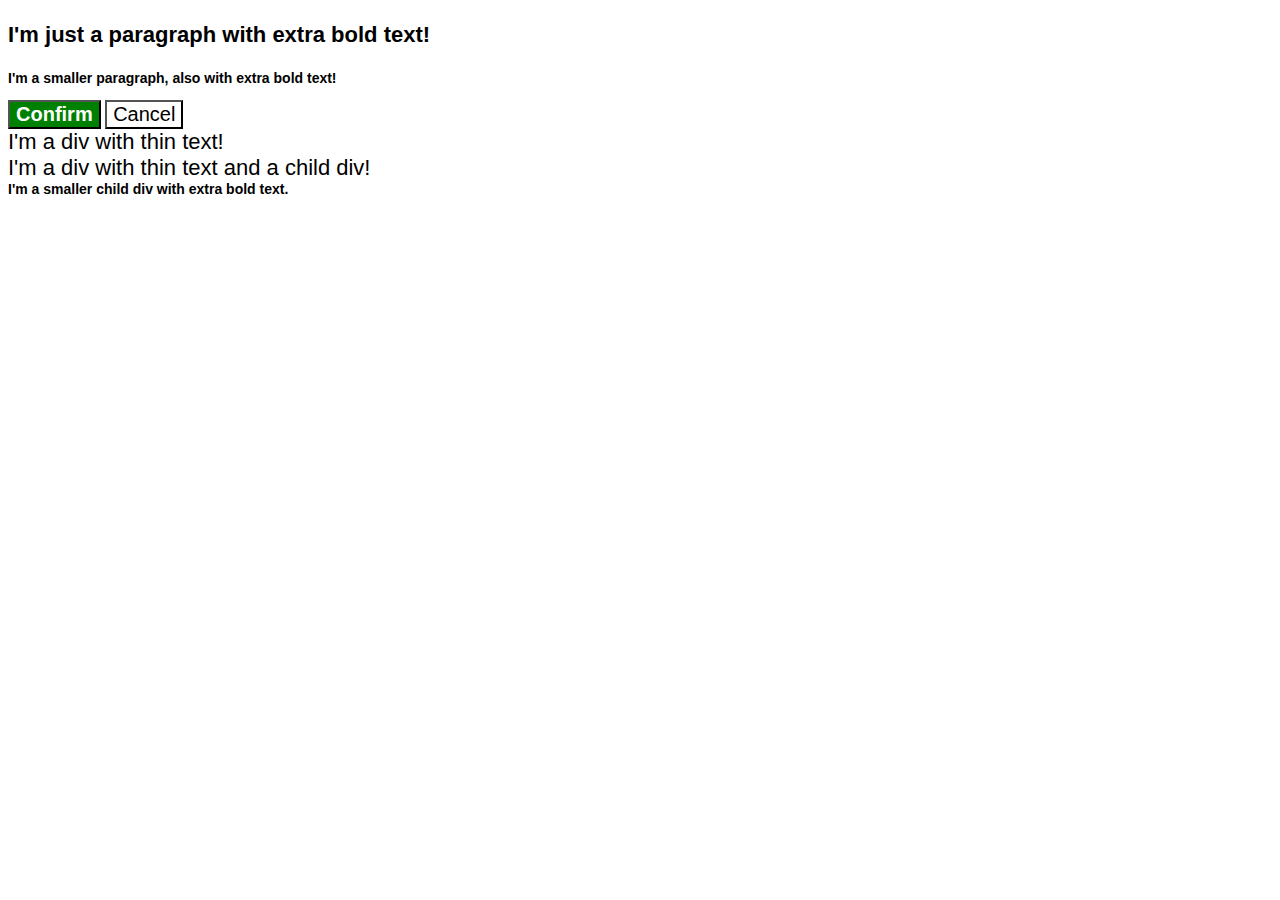
<file: foundations/cascade/01-cascade-fix/index.html>
<!DOCTYPE html>
<html lang="en">
  <head>
    <meta charset="UTF-8">
    <meta http-equiv="X-UA-Compatible" content="IE=edge">
    <meta name="viewport" content="width=device-width, initial-scale=1.0">
    <title>Fix the Cascade</title>
    <link rel="stylesheet" href="style.css">
  </head>
  <body>
    <p class="para">I'm just a paragraph with extra bold text!</p>
    <p class="small-para">I'm a smaller paragraph, also with extra bold text!</p>

    <button id="confirm-button" class="button confirm">Confirm</button>
    <button id="cancel-button" class="button cancel">Cancel</button>

    <div class="text">I'm a div with thin text!</div>
    <div class="text">I'm a div with thin text and a child div! 
      <div class="text child">I'm a smaller child div with extra bold text.</div>
    </div>
  </body>
</html>
</file>
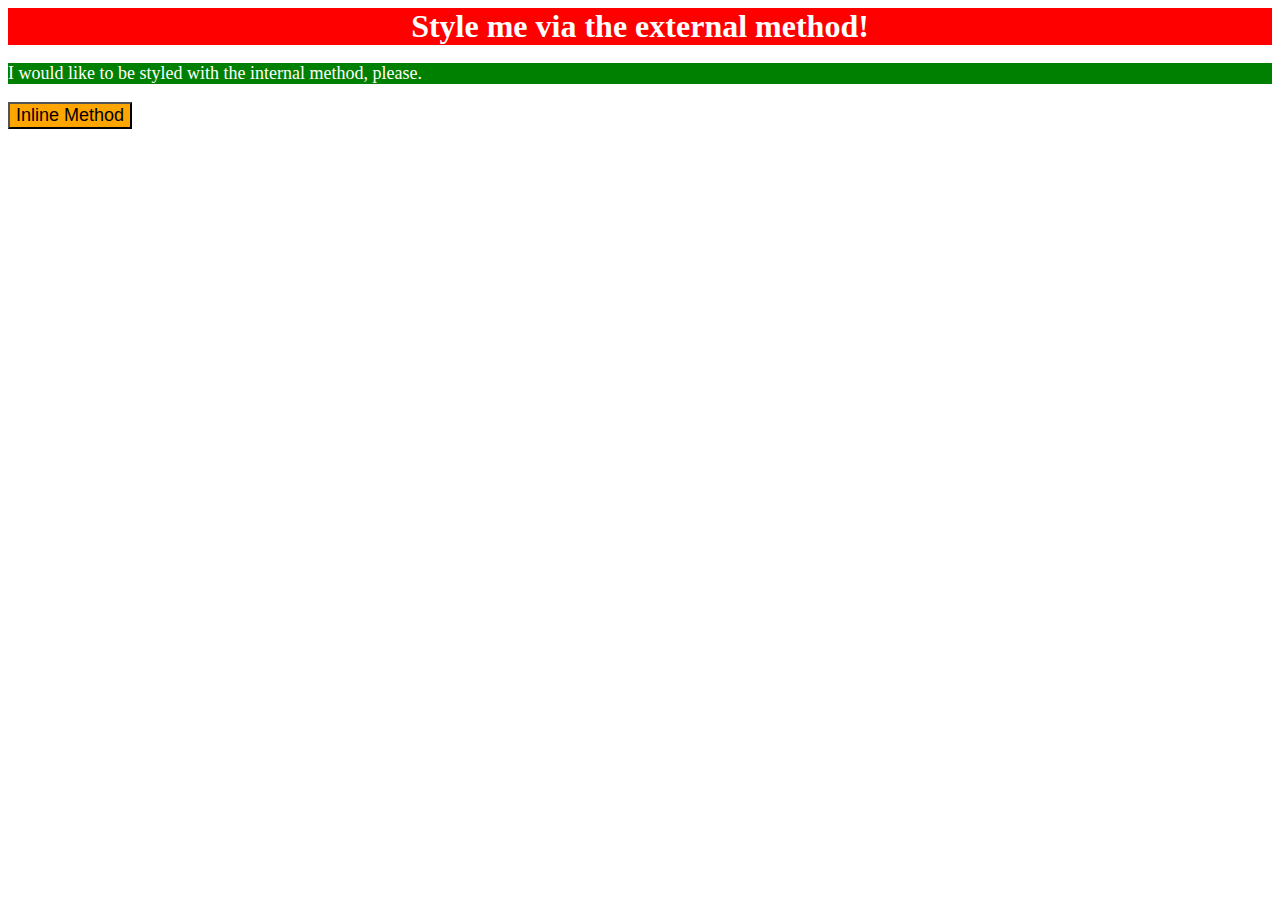
<file: foundations/intro-to-css/01-css-methods/index.html>
<!DOCTYPE html>
<html lang="en">
  <head>
    <link rel="stylesheet" href="css/styles.css">
    <style> 
      p {
          background-color: green;
          color: white;
          font-size: 18px;
      }
    </style>
    <meta charset="UTF-8">
    <meta http-equiv="X-UA-Compatible" content="IE=edge">
    <meta name="viewport" content="width=device-width, initial-scale=1.0">
    <title>Methods for Adding CSS</title>
  </head>
  <body>
    <div>Style me via the external method!</div>
    <p>I would like to be styled with the internal method, please.</p>
    <button style="background-color: orange; font-size: 18px;">Inline Method </button>
  </body>
</html>
</file>
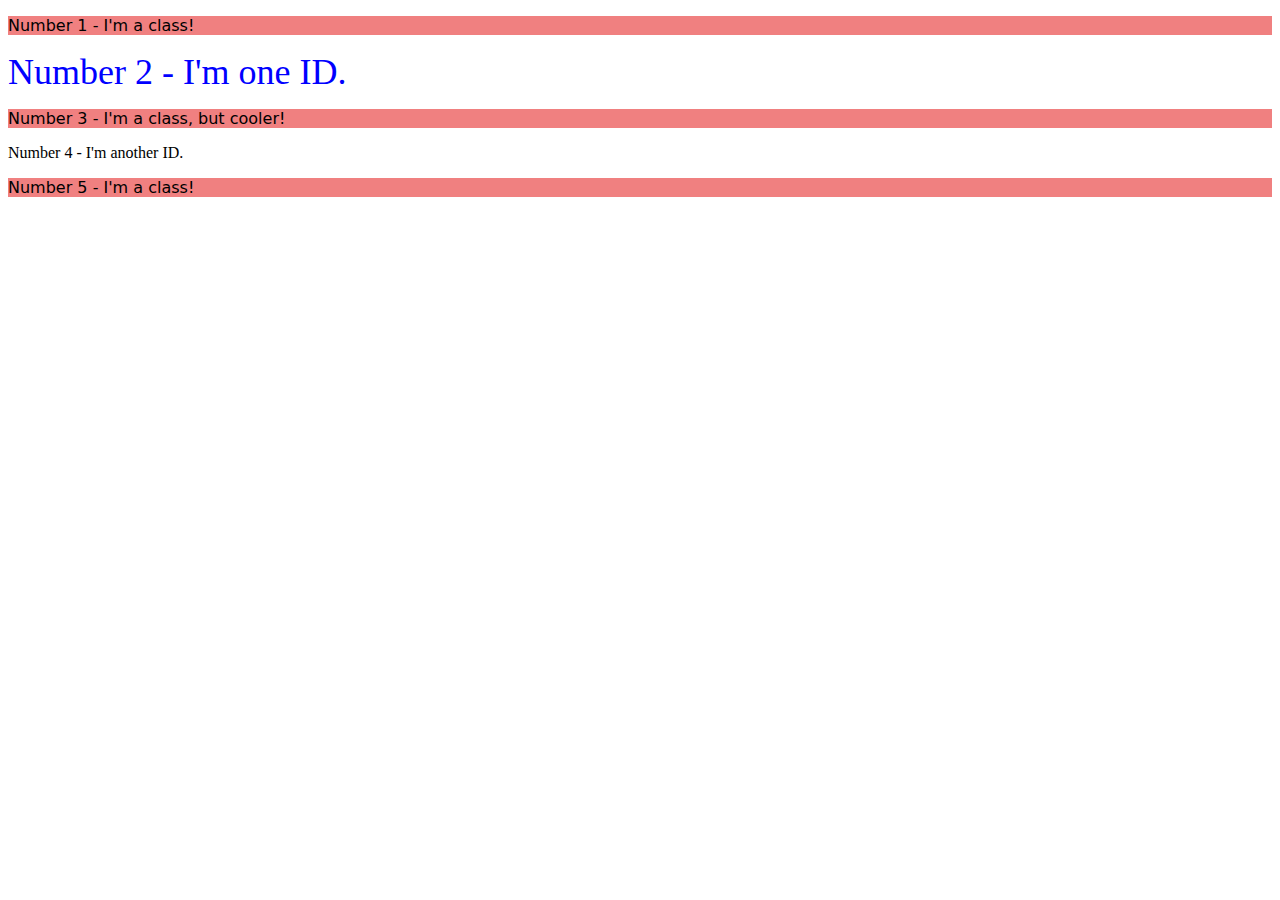
<file: foundations/intro-to-css/02-class-id-selectors/index.html>
<!DOCTYPE html>
<html lang="en">
  <head>
    <meta charset="UTF-8">
    <meta http-equiv="X-UA-Compatible" content="IE=edge">
    <meta name="viewport" content="width=device-width, initial-scale=1.0">
    <title>Class and ID Selectors</title>
    <link rel="stylesheet" href="style.css">
  </head>
  <body>
    <p>Number 1 - I'm a class!</p>
    <div id="two">Number 2 - I'm one ID.</div>
    <p>Number 3 - I'm a class, but cooler!</p>
    <div id="four">Number 4 - I'm another ID.</div>
    <p>Number 5 - I'm a class!</p>
  </body>
</html>
</file>
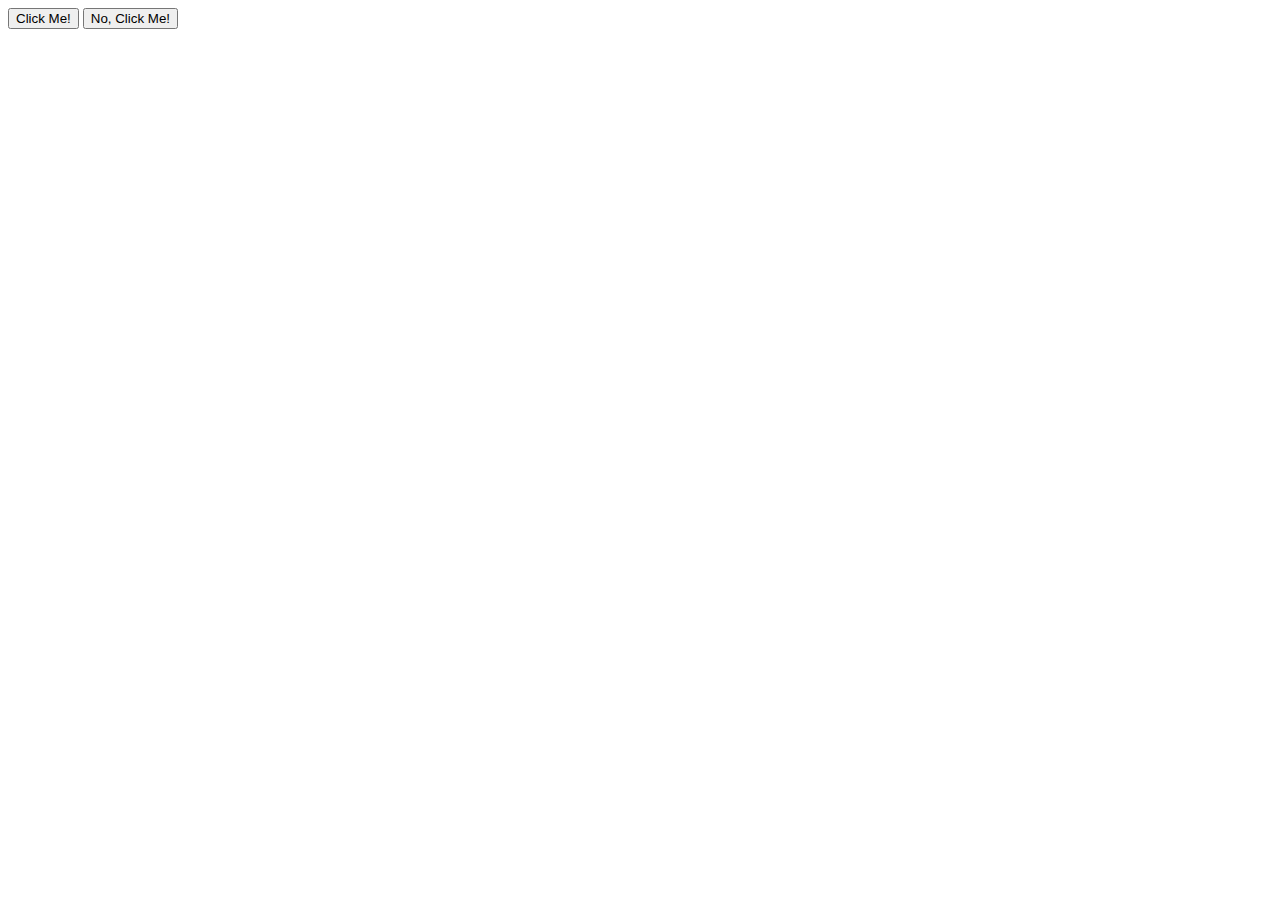
<file: foundations/intro-to-css/03-grouping-selectors/index.html>
<!DOCTYPE html>
<html lang="en">
  <head>
    <meta charset="UTF-8">
    <meta http-equiv="X-UA-Compatible" content="IE=edge">
    <meta name="viewport" content="width=device-width, initial-scale=1.0">
    <title>Grouping Selectors</title>
    <link rel="stylesheet" href="style.css">
  </head>
  <body>
    <button class="first">Click Me!</button>
    <button class="second">No, Click Me!</button>
  </body>
</html>
</file>
<file: foundations/cascade/01-cascade-fix/style.css>
body {
  font-family: Arial, Helvetica, sans-serif;
}

.para,
.small-para {
  color: hsl(0, 0%, 0%);
  font-weight: 800;
}

.small-para {
  font-size: 14px;
  font-weight: 800;
}

.para {
  font-size: 22px;
}
#confirm-button {
  background: green;
  color: white;
  font-weight: bold;
} 

.button {
  background-color: rgb(255, 255, 255);
  color: rgb(0, 0, 0);
  font-size: 20px;
}

.text.child {
  color: rgb(0, 0, 0);
  font-weight: 800;
  font-size: 14px;
}

div.text {
  color: rgb(0, 0, 0);
  font-size: 22px;
  font-weight: 100;
}
</file>
<file: foundations/intro-to-css/01-css-methods/css/styles.css>
div {
    background-color: red;
    color: white;
    font-size: 32px;
    text-align: center;
    font-weight: bold;
}
</file>
<file: foundations/intro-to-css/02-class-id-selectors/style.css>
#two {
    color: blue;
    font-size: 36px;
}
p {
    background-color: lightcoral;
    font-family: Verdana, DejaVu Sans, sans-serif;
}
</file>
<file: foundations/intro-to-css/03-grouping-selectors/style.css>
.first
.second {
    font-size: 28px;
    font-family: Helvetica, Times-New-Roman, sans-serif;
}
</file>
